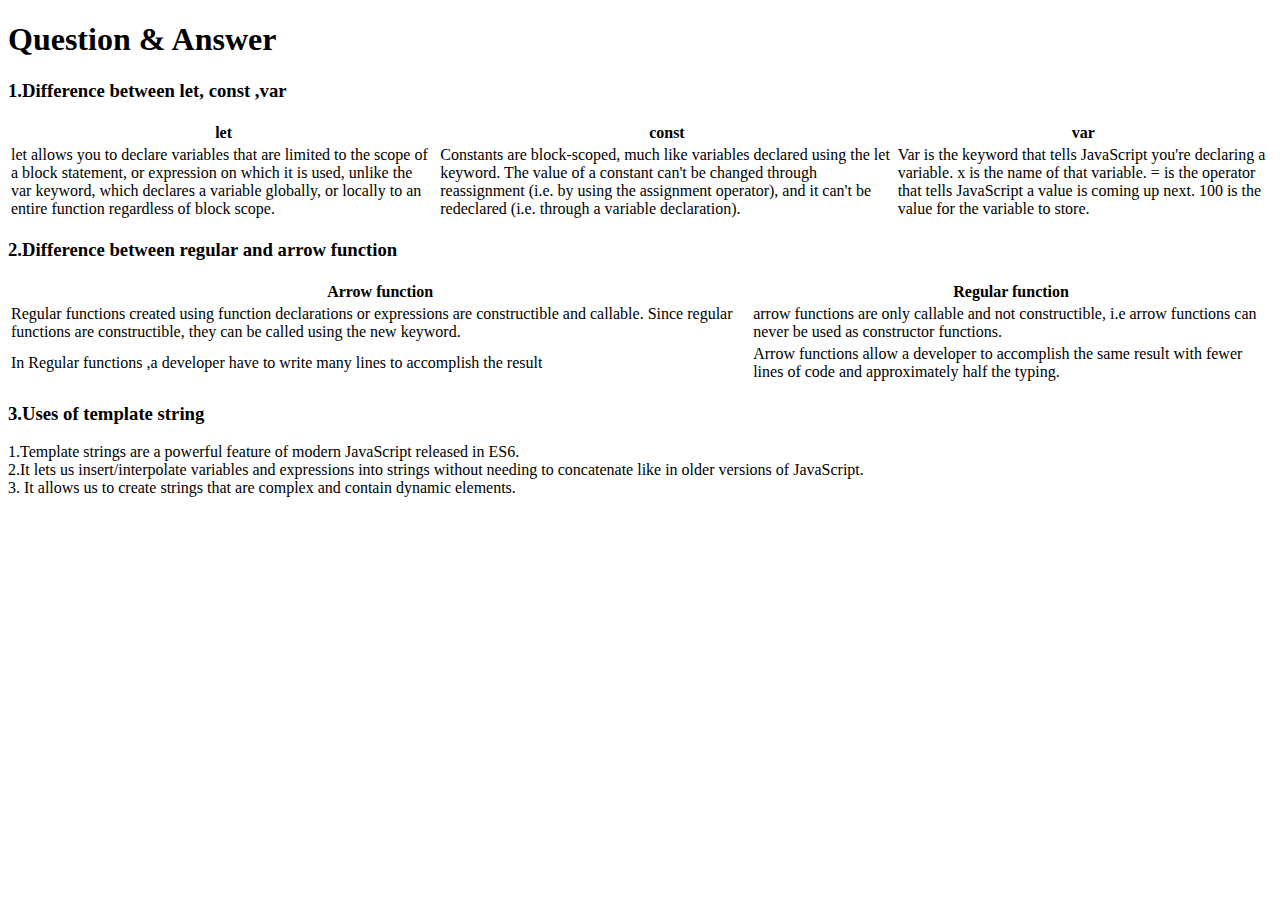
<file: blog.html>
<!DOCTYPE html>
<html lang="en">
   <head>
      <!-- Required meta tags -->
      <meta charset="utf-8" />
      <meta name="viewport" content="width=device-width, initial-scale=1" />
      <!-- google font -->
      <link rel="preconnect" href="https://fonts.googleapis.com" />
      <link rel="preconnect" href="https://fonts.gstatic.com" crossorigin />
      <link
         href="https://fonts.googleapis.com/css2?family=Roboto:ital,wght@1,300&display=swap"
         rel="stylesheet"
      />

      <!-- Bootstrap CSS -->
      <link
         href="https://cdn.jsdelivr.net/npm/bootstrap@5.1.3/dist/css/bootstrap.min.css"
         rel="stylesheet"
         integrity="sha384-1BmE4kWBq78iYhFldvKuhfTAU6auU8tT94WrHftjDbrCEXSU1oBoqyl2QvZ6jIW3"
         crossorigin="anonymous"
      />

      <title>blog</title>
   </head>
   <body class="bg-black text-white">
      <header class="container">
         <h1 class="text-center my-5">Question & Answer</h1>
      </header>
      <main class="container">
         <h3>1.Difference between let, const ,var</h3>
         <table class="table mt-4">
            <thead>
               <tr>
                  <th class="text-center border-2 text-white">let</th>
                  <th class="text-center border-2 text-white">const</th>
                  <th class="text-center border-2 text-white">var</th>
               </tr>
            </thead>
            <tbody>
               <tr>
                  <td class="border-2 text-white">
                     let allows you to declare variables that are limited to the
                     scope of a block statement, or expression on which it is
                     used, unlike the var keyword, which declares a variable
                     globally, or locally to an entire function regardless of
                     block scope.
                  </td>
                  <td class="border-2 text-white">
                     Constants are block-scoped, much like variables declared
                     using the let keyword. The value of a constant can't be
                     changed through reassignment (i.e. by using the assignment
                     operator), and it can't be redeclared (i.e. through a
                     variable declaration).
                  </td>
                  <td class="border-2 text-white">
                     Var is the keyword that tells JavaScript you're declaring a
                     variable. x is the name of that variable. = is the operator
                     that tells JavaScript a value is coming up next. 100 is the
                     value for the variable to store.
                  </td>
               </tr>
            </tbody>
         </table>
         <section class="mt-5">
            <h3>2.Difference between regular and arrow function</h3>
            <table class="table">
               <thead>
                  <tr>
                     <th class="text-center border-2 text-white">
                        Arrow function
                     </th>
                     <th class="text-center border-2 text-white">
                        Regular function
                     </th>
                  </tr>
               </thead>
               <tbody>
                  <tr>
                     <td class="border-2 text-white">
                        Regular functions created using function declarations or
                        expressions are constructible and callable. Since
                        regular functions are constructible, they can be called
                        using the new keyword.
                     </td>
                     <td class="border-2 text-white">
                        arrow functions are only callable and not constructible,
                        i.e arrow functions can never be used as constructor
                        functions.
                     </td>
                  </tr>
                  <tr>
                     <td class="border-2 text-white">
                        In Regular functions ,a developer have to write many
                        lines to accomplish the result
                     </td>
                     <td class="border-2 text-white">
                        Arrow functions allow a developer to accomplish the same
                        result with fewer lines of code and approximately half
                        the typing.
                     </td>
                  </tr>
               </tbody>
            </table>
         </section>
         <section>
            <h3>3.Uses of template string</h3>
            <p>
               1.Template strings are a powerful feature of modern JavaScript
               released in ES6.
               <br />
               2.It lets us insert/interpolate variables and expressions into
               strings without needing to concatenate like in older versions of
               JavaScript.
               <br />
               3. It allows us to create strings that are complex and contain
               dynamic elements.
            </p>
         </section>
      </main>
      <footer></footer>

      <!-- Optional JavaScript; choose one of the two! -->

      <!-- Option 1: Bootstrap Bundle with Popper -->
      <script
         src="https://cdn.jsdelivr.net/npm/bootstrap@5.1.3/dist/js/bootstrap.bundle.min.js"
         integrity="sha384-ka7Sk0Gln4gmtz2MlQnikT1wXgYsOg+OMhuP+IlRH9sENBO0LRn5q+8nbTov4+1p"
         crossorigin="anonymous"
      ></script>

      <!-- Option 2: Separate Popper and Bootstrap JS -->
      <!--
    <script src="https://cdn.jsdelivr.net/npm/@popperjs/core@2.10.2/dist/umd/popper.min.js" integrity="sha384-7+zCNj/IqJ95wo16oMtfsKbZ9ccEh31eOz1HGyDuCQ6wgnyJNSYdrPa03rtR1zdB" crossorigin="anonymous"></script>
    <script src="https://cdn.jsdelivr.net/npm/bootstrap@5.1.3/dist/js/bootstrap.min.js" integrity="sha384-QJHtvGhmr9XOIpI6YVutG+2QOK9T+ZnN4kzFN1RtK3zEFEIsxhlmWl5/YESvpZ13" crossorigin="anonymous"></script>
    -->
   </body>
</html>
</file>
